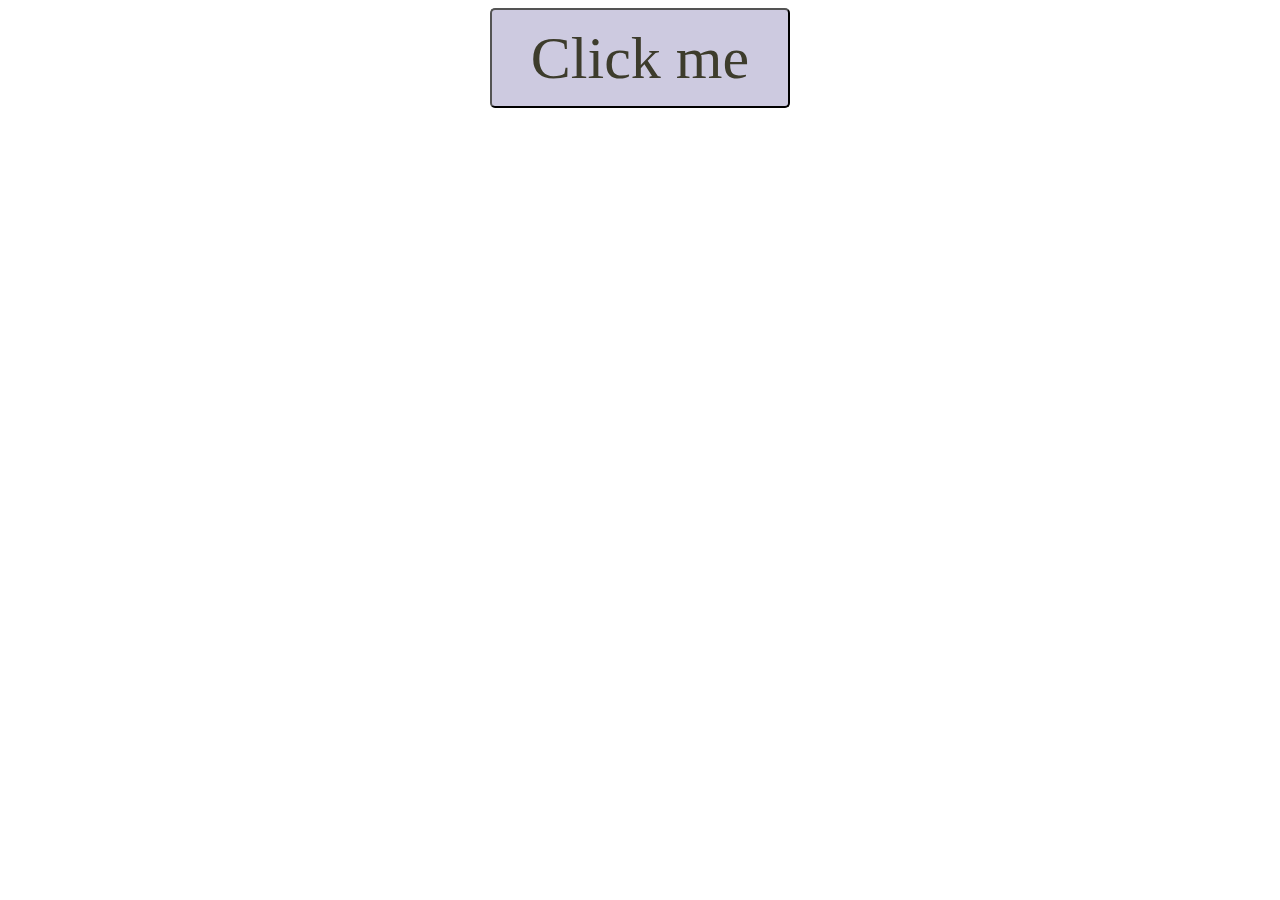
<file: simon.html>
<DOCTYPE html>
<!DOCTYPE html>
<html>
<head>
	<meta charset="utf-8">
	<title>For dear Rafael</title>
</head>
<body>
	<style type="text/css">
		body{
			text-align:center;
		}
		

	</style>
	<a href="https://daddy1313.github.io/simon/raf.html">
		<button style="background-color: #cdcae0;color: #3d3c2c; border-radius:5px ;height: 100px;width: 300px;font-size: 60px;font-family: Cool Jazz;">Click me</button>


	</a>	

</body>
</html>
</file>
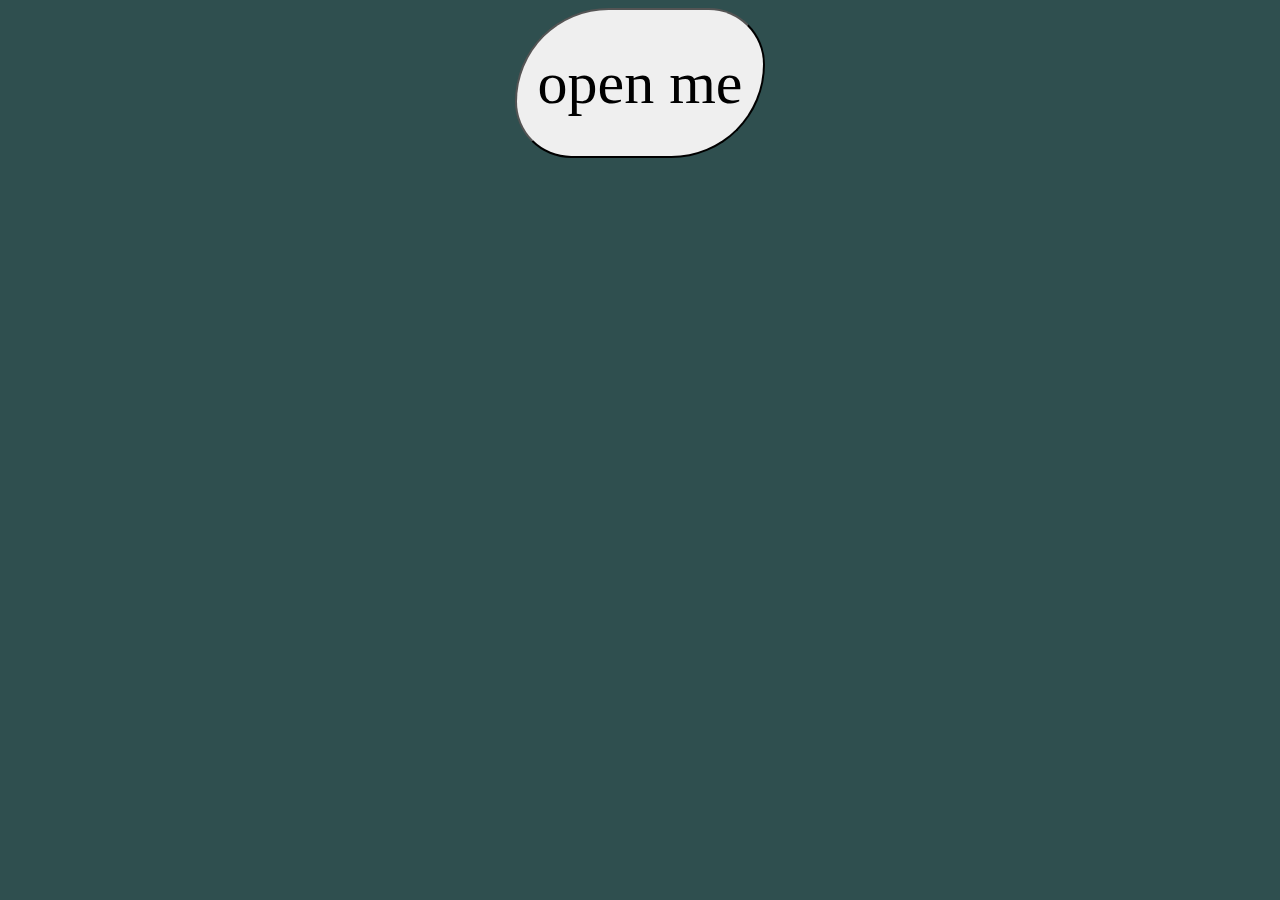
<file: simon2.html>
<!DOCTYPE html>
<html>
<head>
	<meta charset="utf-8">
	<title>For eby</title>
</head>
<body>
	<style type="text/css">
		body{background-color: darkslategray;text-align: center;}
	</style>
	<a href="simon.html">
		<button style="background-color: FFF56F;color: black;font-family: ds-digital;height:150px;width: 250px;font-size: 60px;border-top-left-radius: 100px;border-bottom-right-radius: 100px;border-bottom-left-radius: 60px;border-top-right-radius: 60px;">open me
		</button>
	</a>
</body>
</html>
</file>
